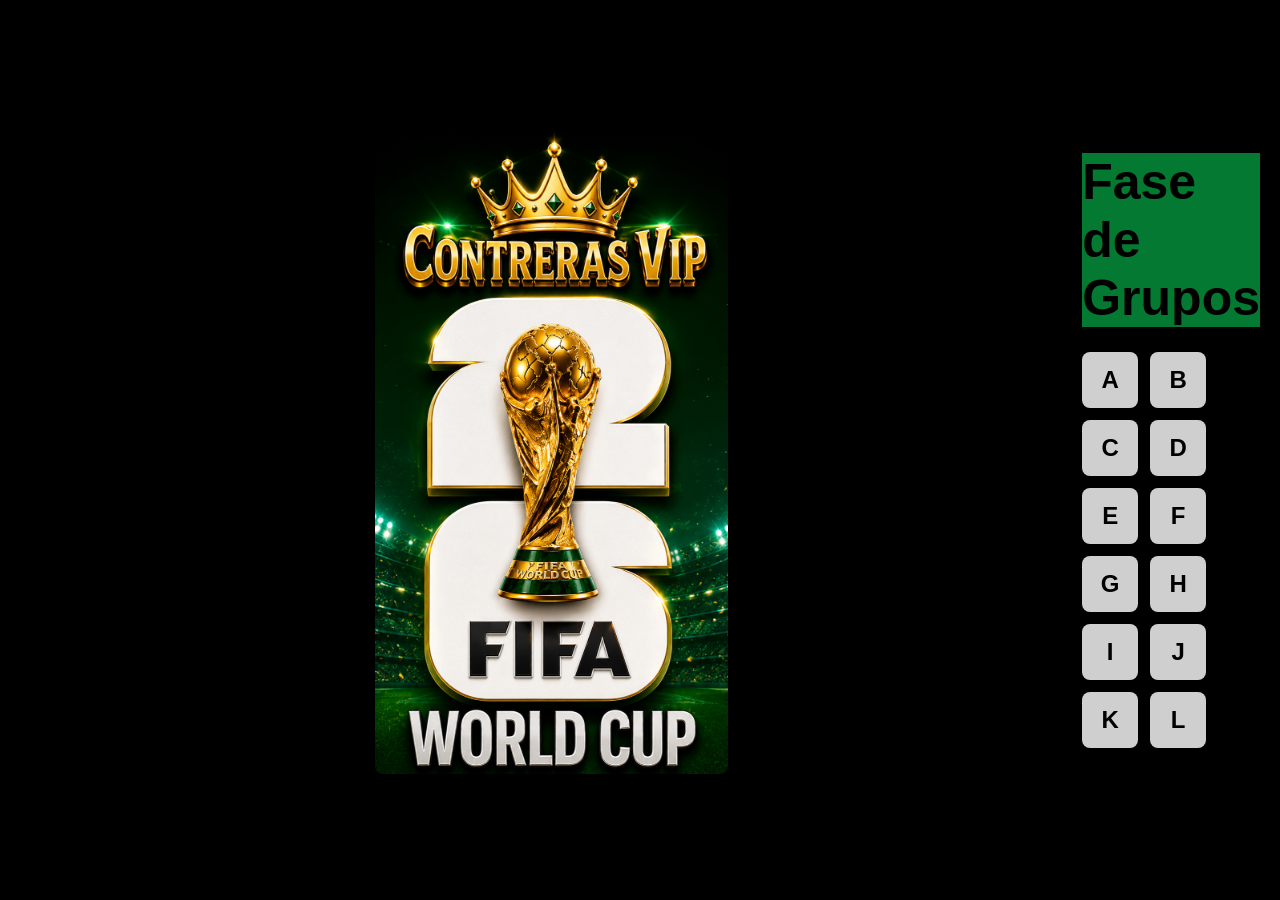
<file: index.html>
<!DOCTYPE html>
<html lang="es">
<head>
<meta charset="UTF-8">

<title>ContrerasVip</title>

<link rel="stylesheet" href="style.css">
</head>
<style>
    /* Reset básico */
* {
    margin: 0;
    padding: 0;
    box-sizing: border-box;
}

/* Centrado total de la página */
body {
    min-height: 100vh;
    display: flex;
    justify-content: center;
    align-items: center;
    background: #000;
    padding: 20px;
}

/* Contenedor */
.container {
    width: 100%;
    display: flex;
    justify-content: center;
    align-items: center;
}

/* Enlace */
.banner-link {
    display: block;
    text-decoration: none;
}

/* Imagen responsive */
.banner-img {
    display: block;
    width: 100%;
    max-width: 380px; /* ancho máximo del banner */
    height: auto;
    border-radius: 8px;
    transition: transform 0.3s ease;
}

/* Efecto hover */
.banner-link:hover .banner-img {
    transform: scale(1.02);
}

/* Ajustes para móviles */
@media (max-width: 480px) {
    .banner-img {
        max-width: 95vw;
    }
}
.contenedor{
    display:flex;
    align-items:flex-start;
    gap:30px;
}


.contenido{
    flex:1;
}

h1{
    font-size:50px;
    font-weight:700;
    color:#000;
    margin-bottom:25px;
}

.grupos{
    display:flex;
    flex-wrap:wrap;
    gap:12px;
}

.btn-grupo{
    width:56px;
    height:56px;
    background:#cfcfcf;
    color:#000;
    text-decoration:none;
    font-size:24px;
    font-weight:bold;
    border-radius:8px;

    display:flex;
    justify-content:center;
    align-items:center;

    transition:all .3s ease;
}

.btn-grupo:hover{
    background:#b8b8b8;
    transform:translateY(-2px);
}

.btn-grupo.activo{
    background:#c6e600;
}
h1{
    background-color: #047931;
}
</style>
<body> 
<div class="container">
        <a href="Partidos.html" target="_blank" class="banner-link">
            <img src="img/logo.png" alt="Contreras VIP FIFA World Cup 26" class="banner-img">
        </a>
    </div>
    

    <div class="contenido">
        <h1>Fase de Grupos</h1>

        <div class="grupos">
            <a href="GrupoA.html" class="btn-grupo">A</a>
            <a href="GrupoB.html" class="btn-grupo">B</a>
            <a href="GrupoC.html" class="btn-grupo">C</a>
            <a href="GrupoD.html" class="btn-grupo">D</a>
            <a href="GrupoE.html" class="btn-grupo">E</a>
            <a href="GrupoF.html" class="btn-grupo">F</a>
            <a href="GrupoG.html" class="btn-grupo">G</a>
            <a href="GrupoH.html" class="btn-grupo">H</a>
            <a href="GrupoI.html" class="btn-grupo">I</a>
            <a href="GrupoJ.html" class="btn-grupo">J</a>
            <a href="GrupoK.html" class="btn-grupo">K</a>
            <a href="GrupoL.html" class="btn-grupo">L</a>
        </div>
    </div>

</div>

</body>
</html>
   </body>
</file>
<file: style.css>
body{
    margin:0;
    font-family:Arial, Helvetica, sans-serif;
    background-image: url("img/fondo.png");
    background-size: cover;      /* Ajusta la imagen a toda la pantalla */
    background-position: center; /* Centra la imagen */
    background-repeat: no-repeat;
    background-attachment: fixed; /* Opcional: efecto fijo al hacer scroll */

}

.wrapper{
    max-width:1400px;
    margin:auto;
    padding:20px;
}

header{
    display:flex;
    gap:20px;
    align-items:center;
}

.logo-box{
    width:170px;
    height:250px;
    overflow:hidden;
}

.logo-demo{
    width:100%;
    height:100%;
    object-fit:cover;
}

h1{
    margin:0;
    font-size:42px;
    color: #dc9406;
}

.tabs{
    margin-top:15px;
}

.tabs button{
    width:35px;
    height:35px;
    border:none;
    background:#cfcfcf;
    border-radius:6px;
    margin-right:5px;
    font-weight:bold;
}

.tabs .active{
    background:#e0c200;
}

.timezone{
    margin-left: 100px;
    color:#f1c103;
}

.main-grid{
    display:grid;
    grid-template-columns:2fr 1fr;
    gap:20px;
}

.title-bar{
    background:#454545;
    color:#b8ff00;
    text-align:center;
    padding:8px;
    font-size:24px;
}

table{
    width:100%;
    border-collapse:collapse;
    background:white;
}

th{
    background:#5a5a5a;
    color:#d7ff00;
}

td,th{
    border:1px solid #cfcfcf;
    padding:6px;
    text-align:center;
}

.flag{
    width:38px;
    border:1px solid #999;
}

.score{
    width:45px;
    height:28px;
    text-align:center;
    font-size:18px;
}

.team{
    font-weight:bold;
}

.first{
    background:#d8f5be;
}

.second{
    background:#e9f9d6;
}

@media(max-width:1000px){

    .main-grid{
        grid-template-columns:1fr;
    }

    h1{
        font-size:28px;
    }

}
</file>
